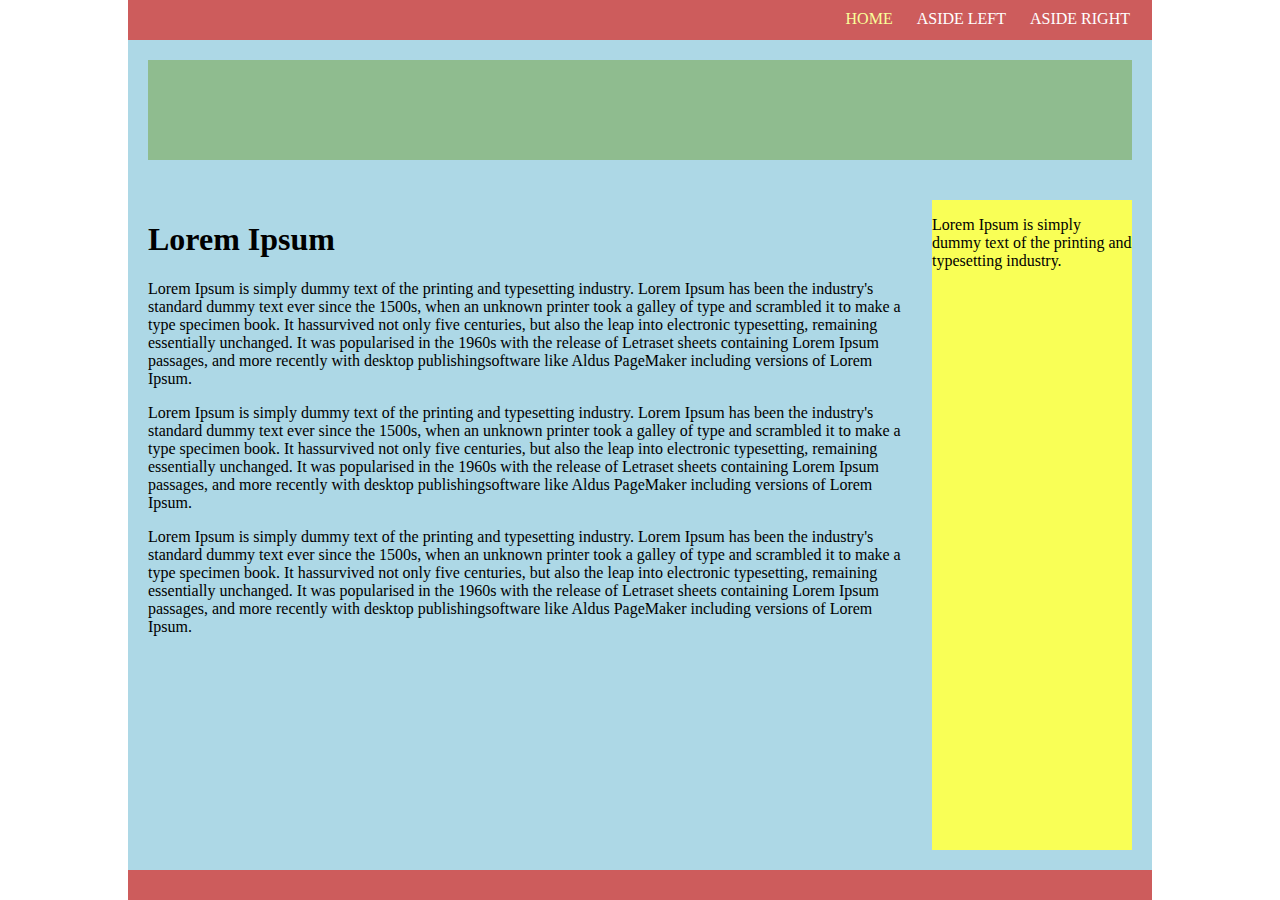
<file: index.html>
<!doctype html>
<html lang="en">
<head>
    <meta charset="UTF-8">
    <meta name="viewport"
          content="width=device-width, user-scalable=no, initial-scale=1.0, maximum-scale=1.0, minimum-scale=1.0">
    <meta http-equiv="X-UA-Compatible" content="ie=edge">
    <title>Test</title>
    <link rel="stylesheet" href="style.css">
</head>
<body>
        <div class="wrapper">
            <header>
                <div id="header">
                    <nav>
                        <ul>
                            <li><a href="index.html">Home</a></li>
                            <li><a href="#"  onclick="myFunctionL()">Aside Left</a></li>
                            <li><a href="#" onclick="myFunctionR()">Aside Right</a></li>
                        </ul>
                    </nav>

                </div>

            </header>

            <main>
                <section class="page">

                </section>
                <section class="flex-wrap">
                    <article>
                        <h1>Lorem Ipsum</h1>
                        <p>Lorem Ipsum is simply dummy text of the printing and typesetting industry. Lorem Ipsum has been
                            the
                            industry's standard dummy text ever since the 1500s, when an unknown printer took a galley of
                            type
                            and
                            scrambled it to make a type specimen book. It
                            hassurvived not only five centuries, but also the leap into electronic typesetting, remaining
                            essentially unchanged. It was popularised in the 1960s with the release of Letraset sheets
                            containing
                            Lorem Ipsum passages, and more recently with desktop
                            publishingsoftware like Aldus PageMaker including versions of Lorem Ipsum.</p>
                        <p>Lorem Ipsum is simply dummy text of the printing and typesetting industry. Lorem Ipsum has been
                            the
                            industry's standard dummy text ever since the 1500s, when an unknown printer took a galley of
                            type
                            and
                            scrambled it to make a type specimen book. It
                            hassurvived not only five centuries, but also the leap into electronic typesetting, remaining
                            essentially unchanged. It was popularised in the 1960s with the release of Letraset sheets
                            containing
                            Lorem Ipsum passages, and more recently with desktop
                            publishingsoftware like Aldus PageMaker including versions of Lorem Ipsum.</p>
                        <p>Lorem Ipsum is simply dummy text of the printing and typesetting industry. Lorem Ipsum has been
                            the
                            industry's standard dummy text ever since the 1500s, when an unknown printer took a galley of
                            type
                            and
                            scrambled it to make a type specimen book. It
                            hassurvived not only five centuries, but also the leap into electronic typesetting, remaining
                            essentially unchanged. It was popularised in the 1960s with the release of Letraset sheets
                            containing
                            Lorem Ipsum passages, and more recently with desktop
                            publishingsoftware like Aldus PageMaker including versions of Lorem Ipsum.</p>
                    

                    </article>

                    <section class="visible-block">
                        <div class="block">
                            <p>Lorem Ipsum is simply dummy text of the printing and typesetting industry.</p>
                        </div>

                    </section>

                </section>
                <aside class="sidebar-left">

                </aside>
                <aside class="sidebar-right">

                </aside>
                <footer>

                </footer>


            </main>

        </div>


    <script>
        function myFunctionL() {
            var elementL = document.querySelector(".sidebar-left");

            elementL.classList.toggle("openL");
        }
        function myFunctionR() {
            var elementR = document.querySelector(".sidebar-right");
            elementR.classList.toggle("openR");
        }
    </script>

</body>
</html>
</file>
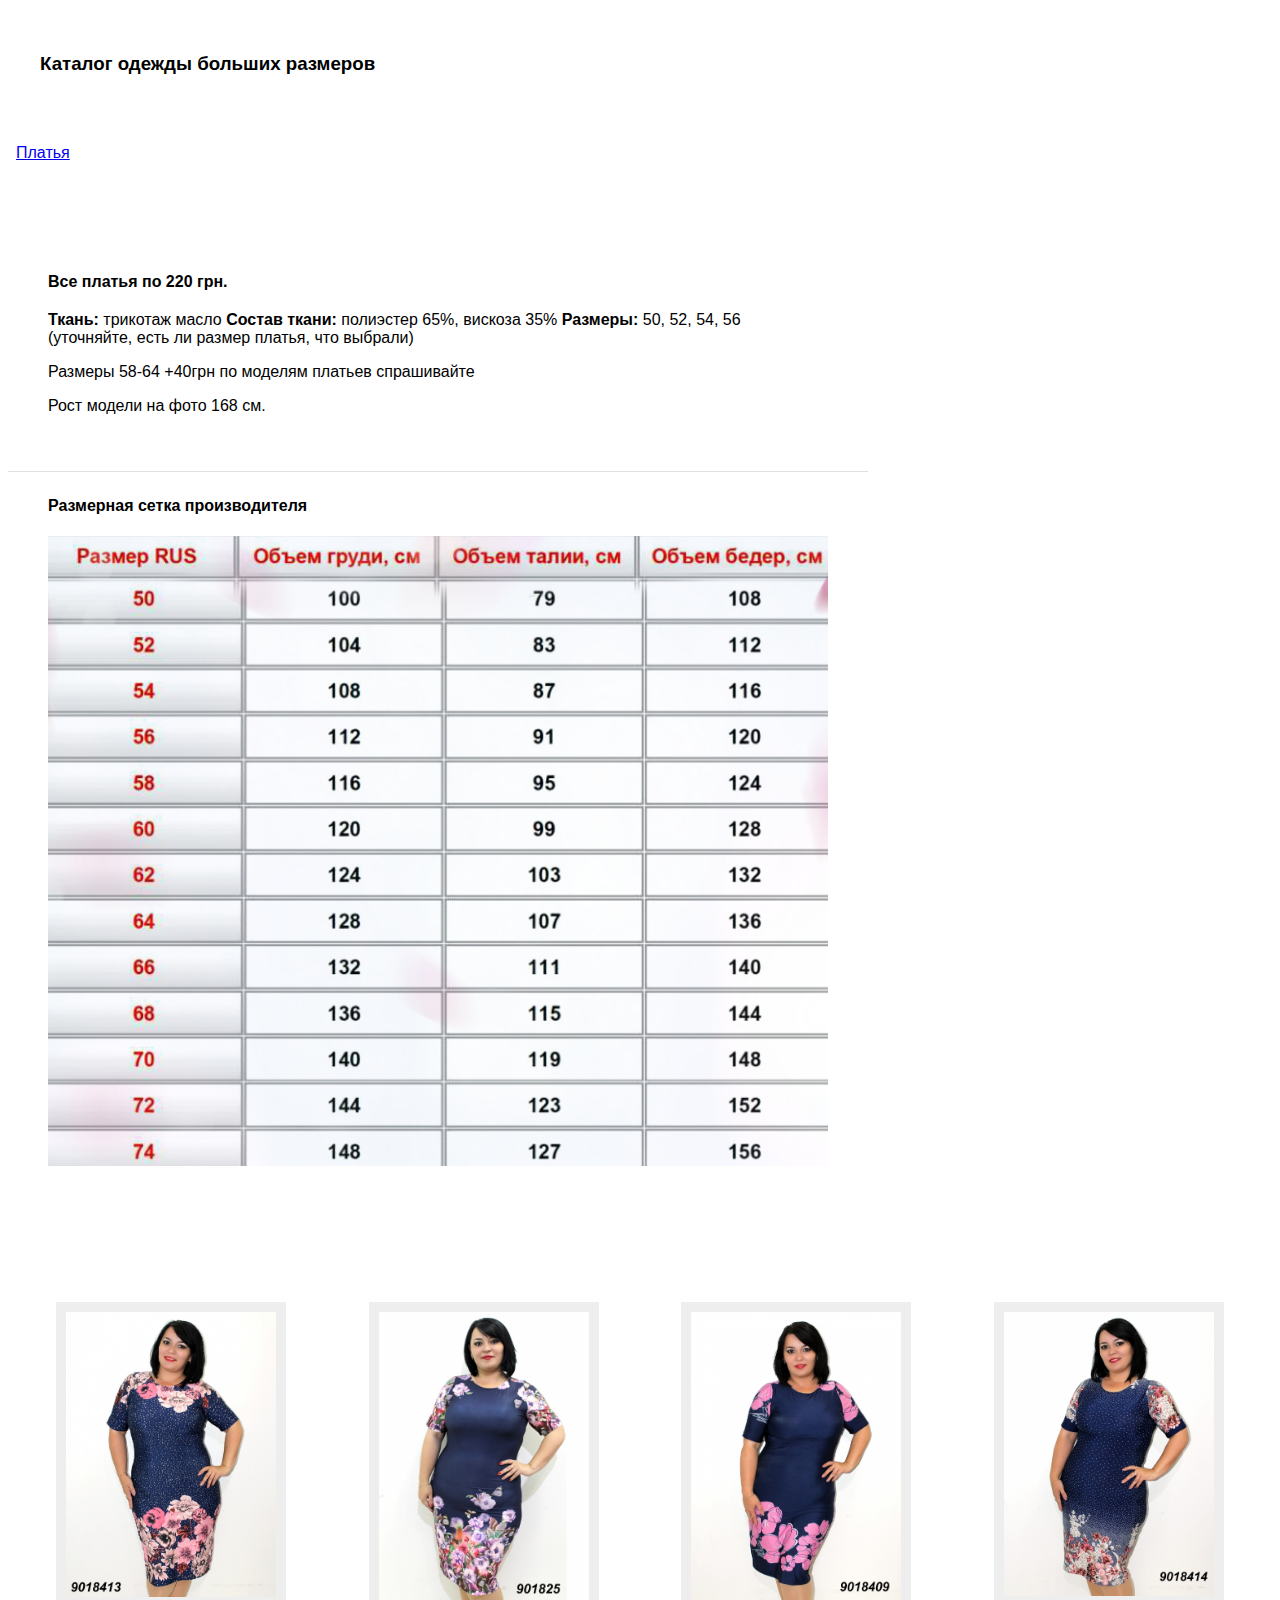
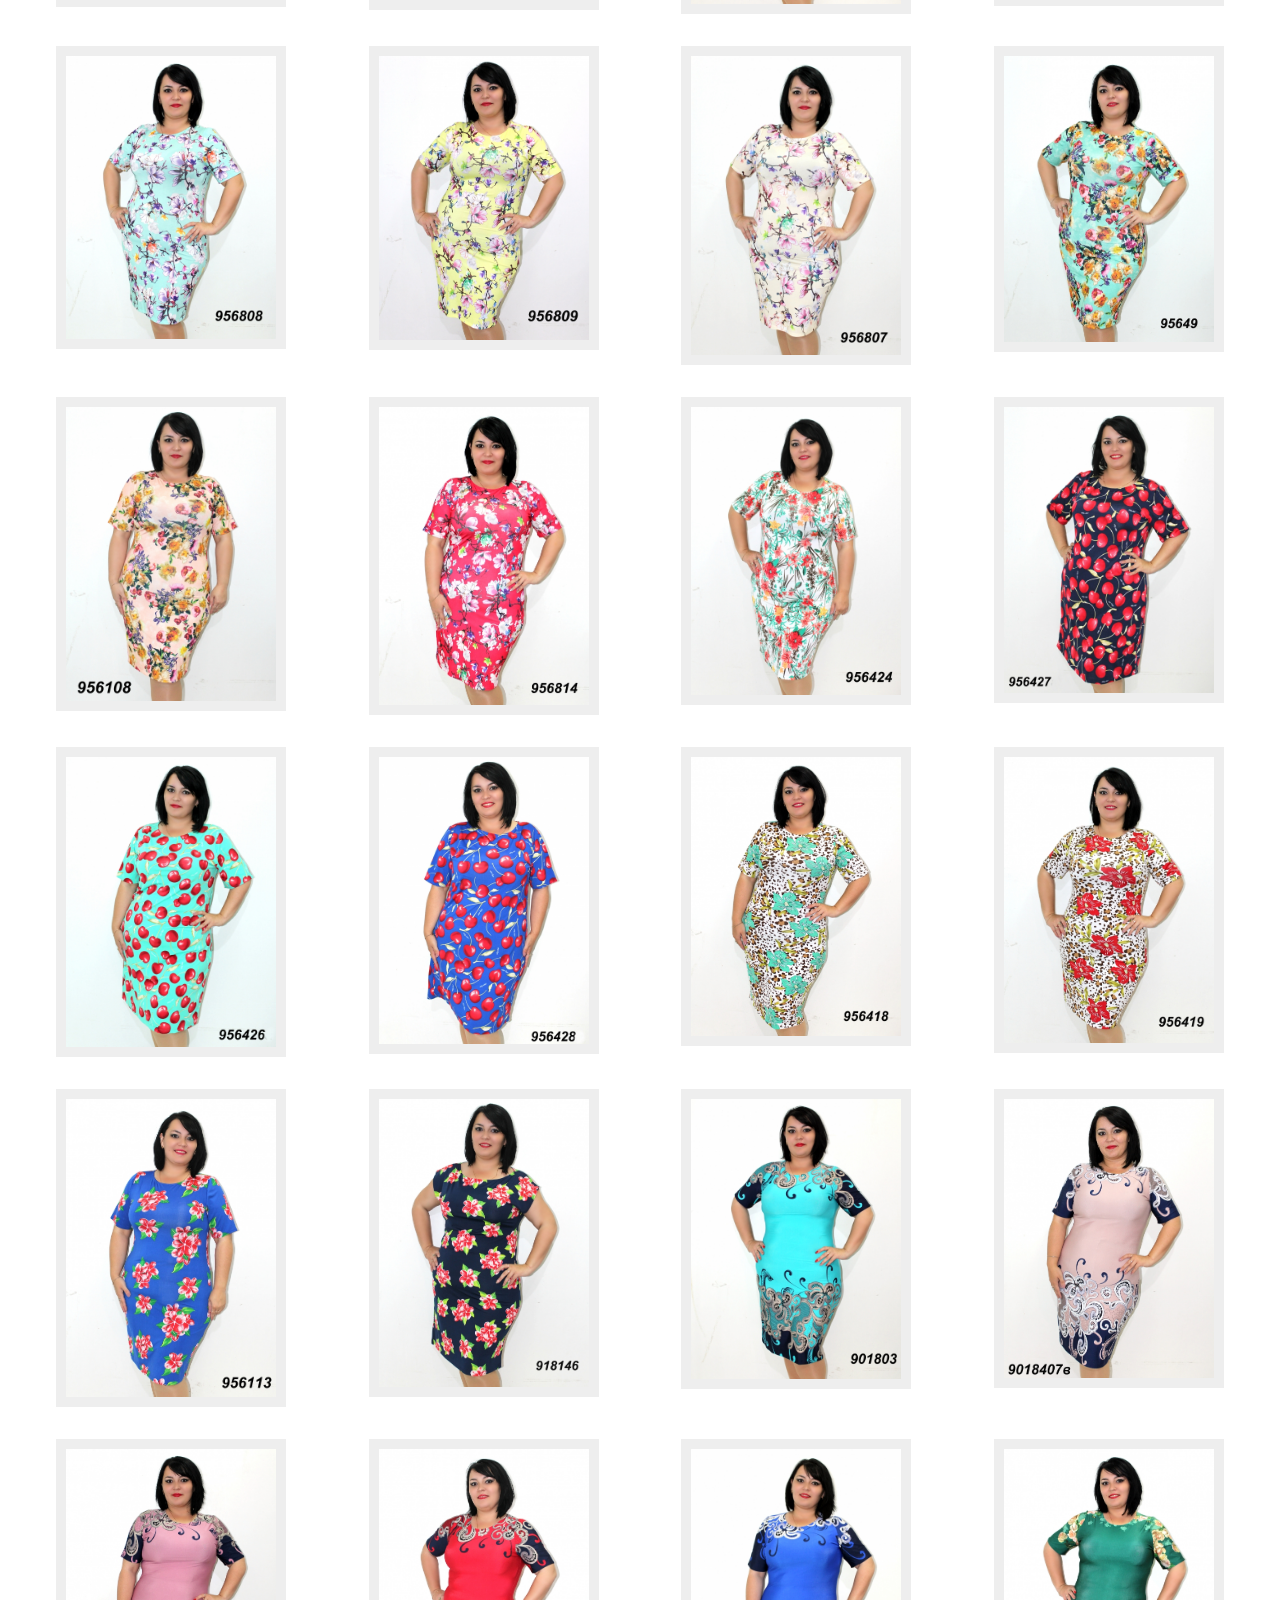
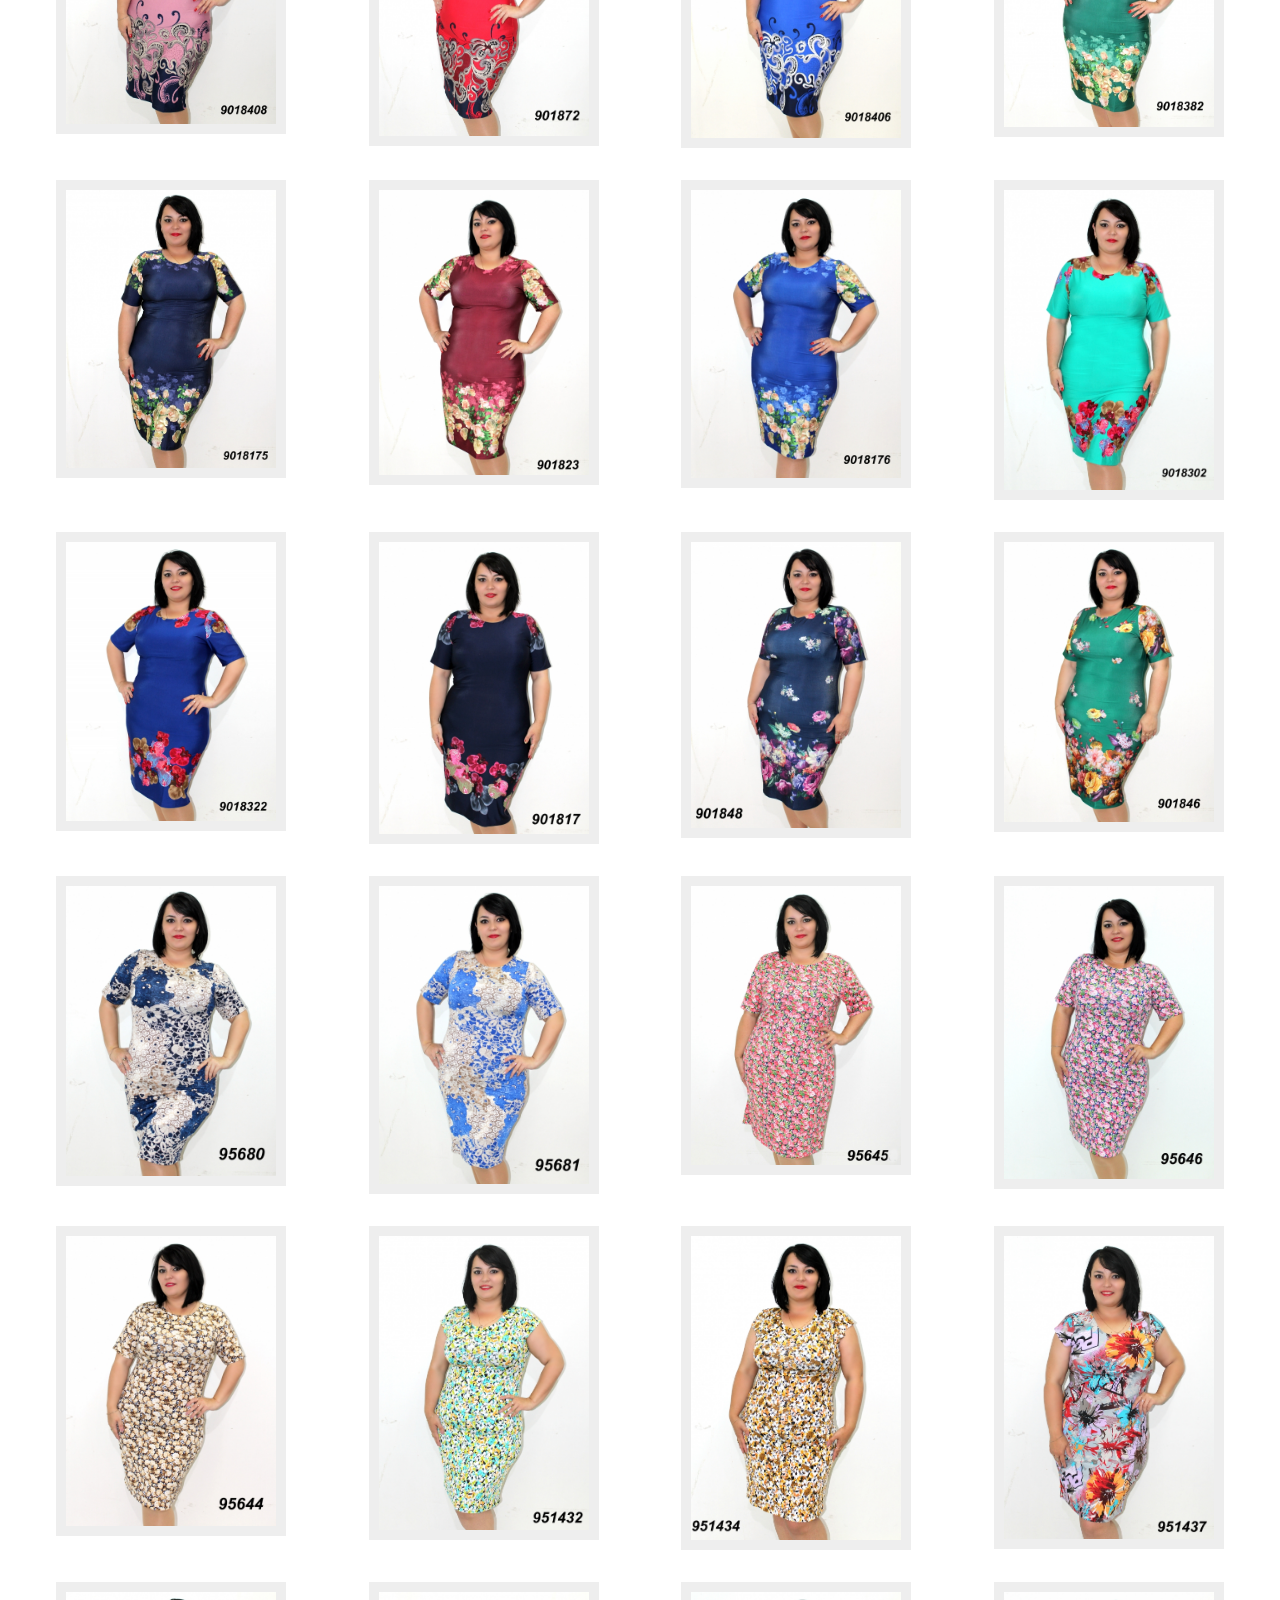
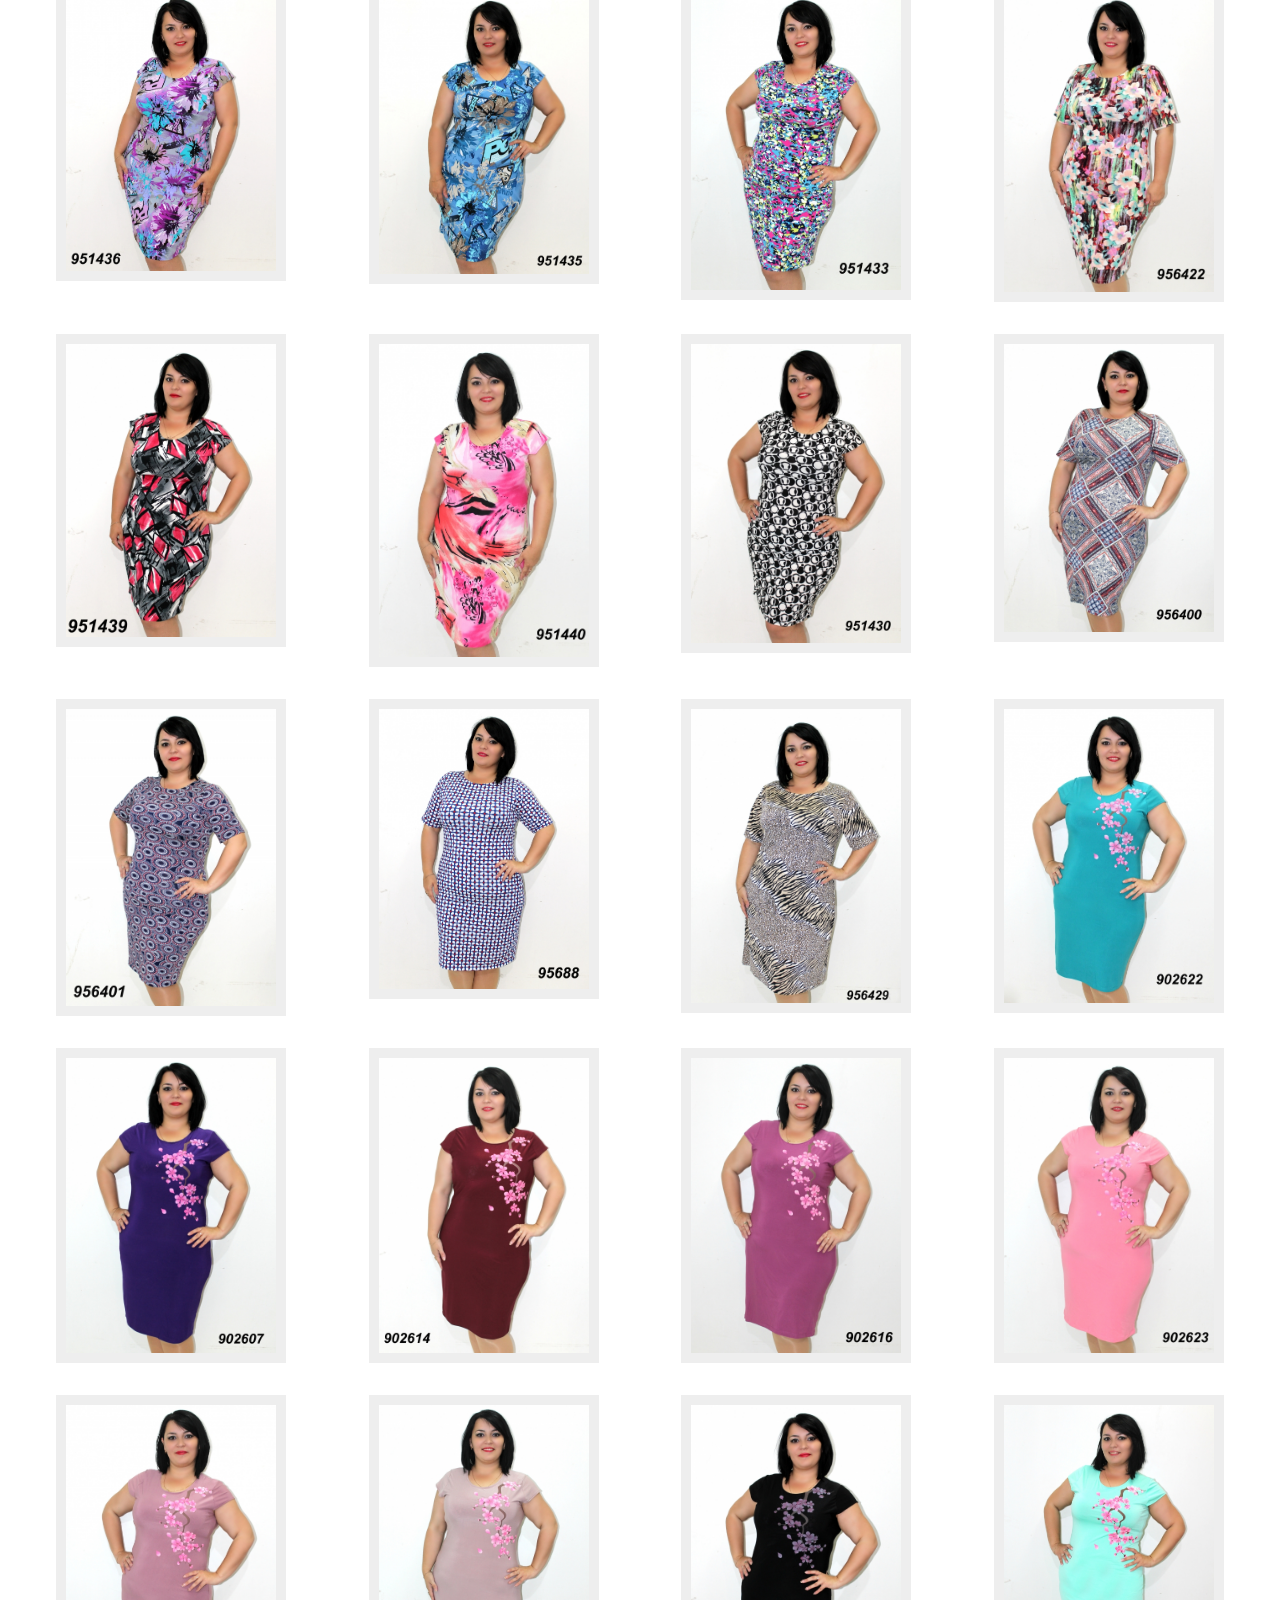
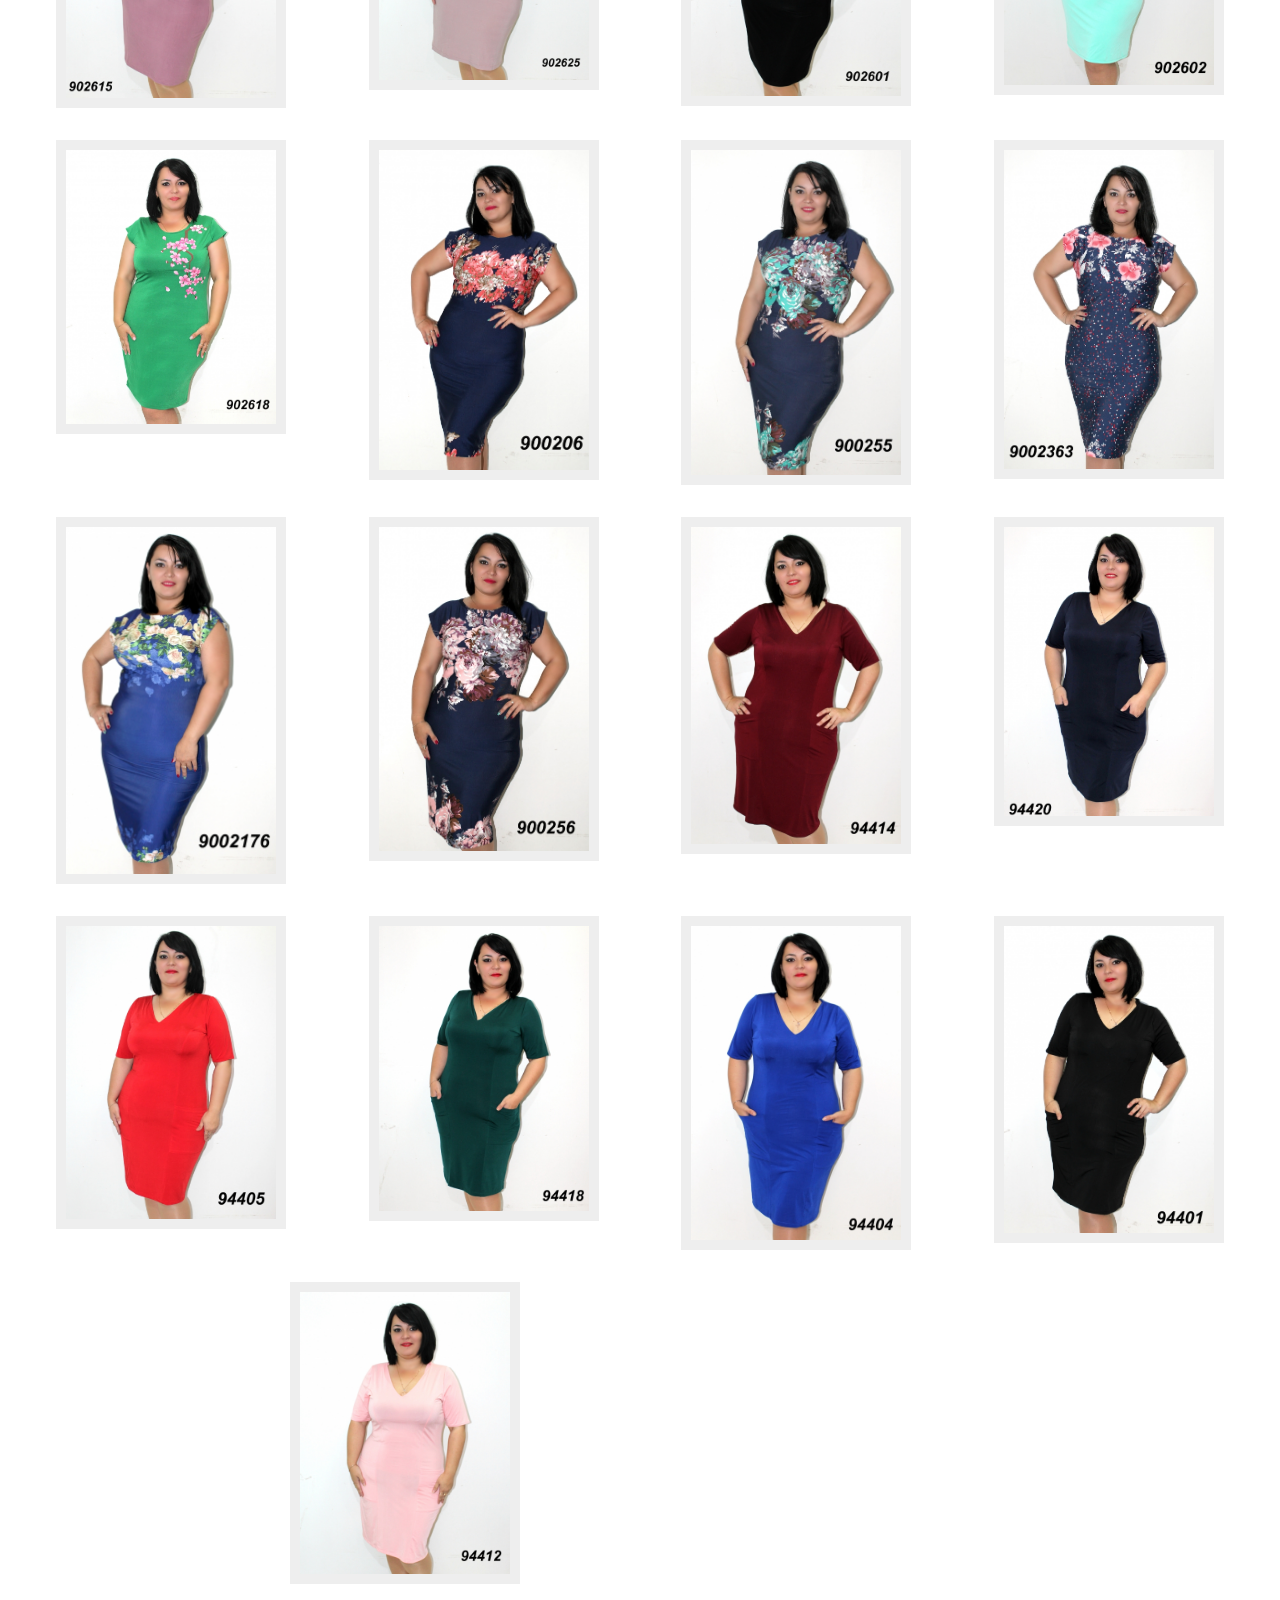
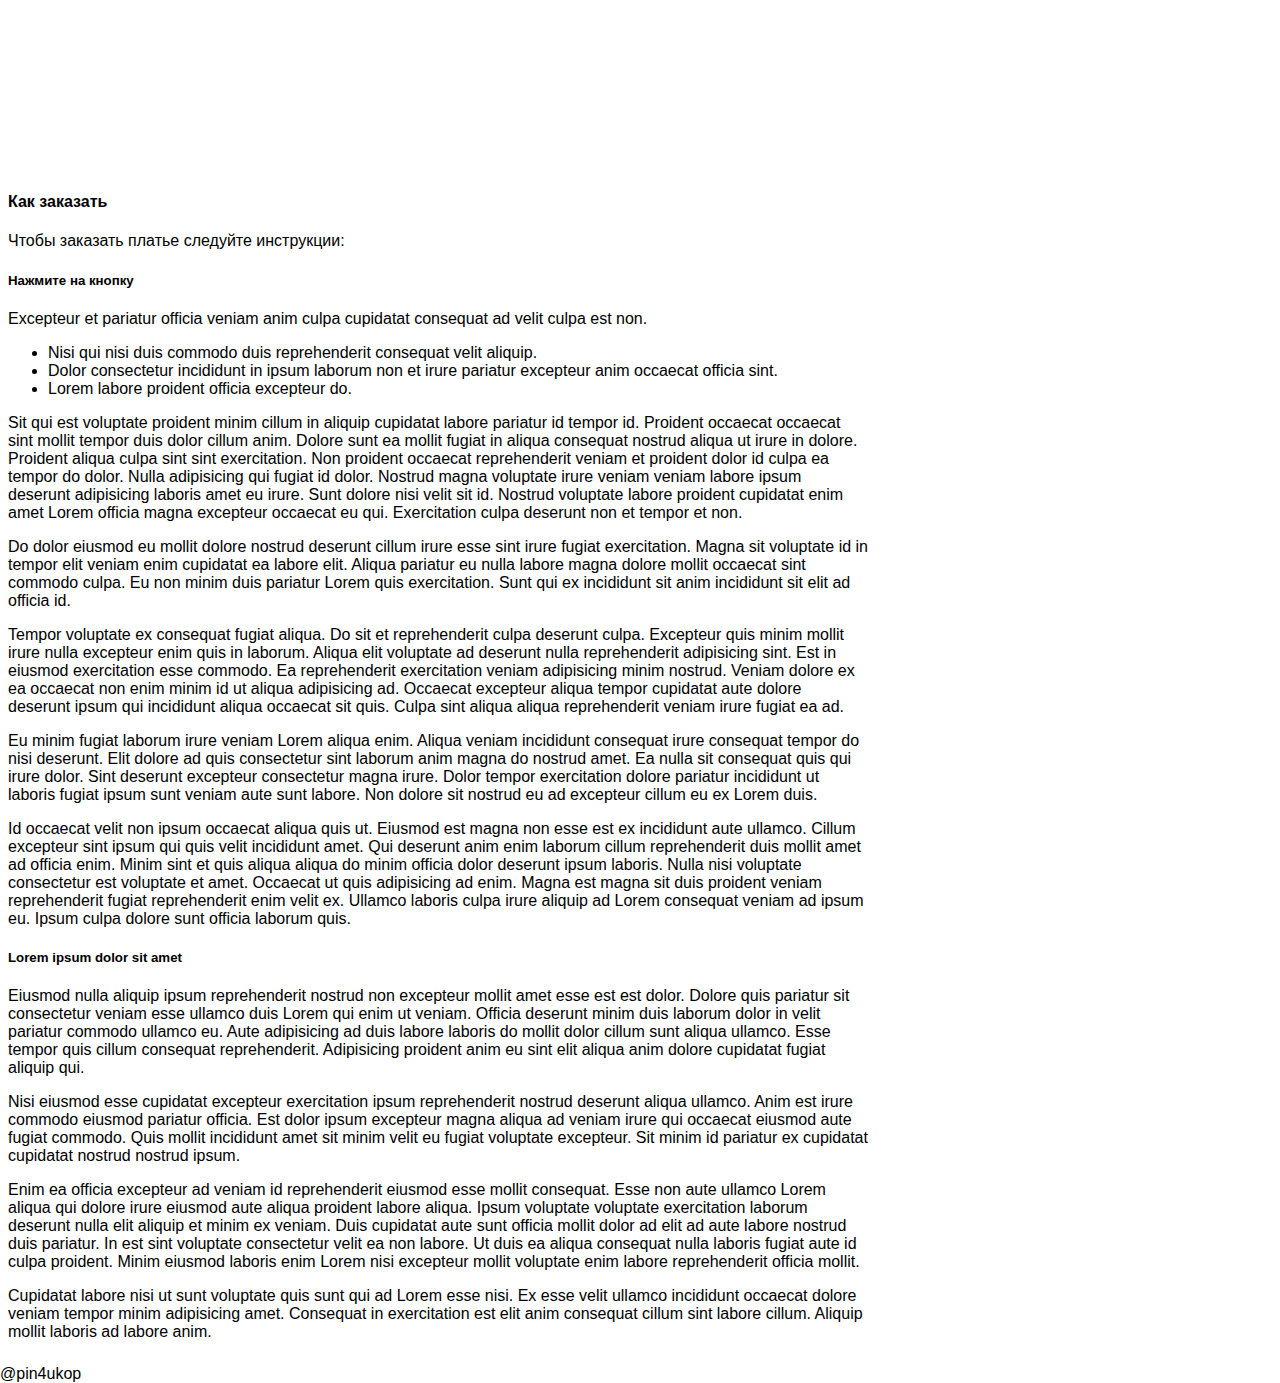
<file: app/index.html>
<!doctype html>
<html lang="">
  <head>
    <meta charset="utf-8">
    <meta http-equiv="X-UA-Compatible" content="IE=edge">
    <meta name="description" content="">
    <meta name="viewport" content="width=device-width, initial-scale=1.0">
    <title>Web Starter Kit</title>

    <!-- Disable tap highlight on IE -->
    <meta name="msapplication-tap-highlight" content="no">

    <!-- Web Application Manifest -->
    <link rel="manifest" href="manifest.json">

    <!-- Add to homescreen for Chrome on Android -->
    <meta name="mobile-web-app-capable" content="yes">
    <meta name="application-name" content="Web Starter Kit">
    <link rel="icon" sizes="192x192" href="images/touch/chrome-touch-icon-192x192.png">

    <!-- Add to homescreen for Safari on iOS -->
    <meta name="apple-mobile-web-app-capable" content="yes">
    <meta name="apple-mobile-web-app-status-bar-style" content="black">
    <meta name="apple-mobile-web-app-title" content="Web Starter Kit">
    <link rel="apple-touch-icon" href="images/touch/apple-touch-icon.png">

    <!-- Tile icon for Win8 (144x144 + tile color) -->
    <meta name="msapplication-TileImage" content="images/touch/ms-touch-icon-144x144-precomposed.png">
    <meta name="msapplication-TileColor" content="#2F3BA2">

    <!-- Color the status bar on mobile devices -->
    <meta name="theme-color" content="#2F3BA2">

    <!-- SEO: If your mobile URL is different from the desktop URL, add a canonical link to the desktop page https://developers.google.com/webmasters/smartphone-sites/feature-phones -->
    <!--
    <link rel="canonical" href="http://www.example.com/">
    -->

    <!-- Material Design icons -->
    <link rel="stylesheet" href="https://fonts.googleapis.com/css?family=Material+Icons">


    <!-- Material Design Lite page styles:
    You can choose other color schemes from the CDN, more info here http://www.getmdl.io/customize/index.html
    Format: material.color1-color2.min.css, some examples:
    material.red-teal.min.css
    material.blue-orange.min.css
    material.purple-indigo.min.css
    -->
    <link rel="stylesheet" href="https://code.getmdl.io/1.2.1/material.indigo-pink.min.css">

    <!-- Your styles -->
    <link rel="stylesheet" href="styles/main.css">
    <link href="lightbox/css/lightbox.min.css" rel="stylesheet">
  </head>
  <body class="mdl-demo mdl-color--grey-100 mdl-color-text--grey-700 mdl-base">
    <div class="mdl-layout mdl-js-layout mdl-layout--fixed-header">
      <header class="mdl-layout__header mdl-layout__header--scroll mdl-color--primary">
        <div class="mdl-layout--large-screen-only mdl-layout__header-row">
        </div>
        <div class="mdl-layout--large-screen-only mdl-layout__header-row">
          <h3>Каталог одежды больших размеров</h3>
        </div>
        <div class="mdl-layout--large-screen-only mdl-layout__header-row">
        </div>
        <div class="mdl-layout__tab-bar mdl-js-ripple-effect mdl-color--primary-dark">
          <a href="#overview" class="mdl-layout__tab is-active">Платья</a>
          <!--<a href="#features" class="mdl-layout__tab">Кофты</a>-->
          <!--<a href="#faq" class="mdl-layout__tab">Заказать</a>-->
          <!--<button>-->

          <!--</button>-->
          <!--<button class="mdl-button mdl-js-button mdl-button&#45;&#45;fab mdl-js-ripple-effect mdl-button&#45;&#45;colored mdl-shadow&#45;&#45;4dp mdl-color&#45;&#45;accent" id="add">-->
            <!--<i class="material-icons" role="presentation">add</i>-->
            <!--<span class="visuallyhidden">Add</span>-->
          <!--</button>-->
        </div>
      </header>
      <main class="mdl-layout__content">
        <div class="mdl-layout__tab-panel is-active" id="overview">

          <section class="section--center mdl-grid mdl-grid--no-spacing mdl-shadow--2dp">
            <div class="mdl-card mdl-cell mdl-cell--12-col">
              <div class="mdl-card__supporting-text">
                <h4>Все платья по 220 грн.</h4>
                <p><b>Ткань:</b>
                трикотаж масло
                <b>Состав ткани:</b>
                полиэстер 65%, вискоза 35%
                <b>Размеры:</b>
                    50, 52, 54, 56 (уточняйте, есть ли размер платья, что выбрали)</p>
                  <p>Размеры 58-64 +40грн по моделям платьев спрашивайте</p>
                <p>Рост модели на фото 168 см.</p>
              </div>
              <div class="mdl-card__actions">
                <h4>Размерная сетка производителя</h4>
                <img class="rs-img" src="images/rs.jpg" alt="">
              </div>
            </div>

          </section>

          <section class="section--footer mdl-color--white mdl-grid">
            <div class="container">

              <div id="gallery">
                  <figure class="photo">
                      <a href="images/01.jpg" data-lightbox="roadtrip" data-title="Eagle"><img src="images/01.jpg" alt="Eagle"></a>
                  </figure>

                  <figure class="photo">
                      <a href="images/001.jpg" data-lightbox="roadtrip" data-title="Pasta"><img src="images/001.jpg" alt="Pasta"></a>
                  </figure>

                  <figure class="photo">
                      <a href="images/0001.jpg" data-lightbox="roadtrip" data-title="Squash"><img src="images/0001.jpg" alt="Squash"></a>
                  </figure>

                  <figure class="photo">
                      <a href="images/00001.jpg" data-lightbox="roadtrip" data-title="Hills"><img src="images/00001.jpg" alt="Hills"></a>
                  </figure>
                <figure class="photo">
                  <a href="images/1.jpg" data-lightbox="roadtrip" data-title="Eagle"><img src="images/1.jpg" alt="Eagle"></a>
                </figure>

                <figure class="photo">
                  <a href="images/2.jpg" data-lightbox="roadtrip" data-title="Pasta"><img src="images/2.jpg" alt="Pasta"></a>
                </figure>

                <figure class="photo">
                  <a href="images/3.jpg" data-lightbox="roadtrip" data-title="Squash"><img src="images/3.jpg" alt="Squash"></a>
                </figure>

                <figure class="photo">
                  <a href="images/4.jpg" data-lightbox="roadtrip" data-title="Hills"><img src="images/4.jpg" alt="Hills"></a>
                </figure>

                <figure class="photo">
                  <a href="images/5.jpg" data-lightbox="roadtrip" data-title="Sandwiches"><img src="images/5.jpg" alt="Sandwiches"></a>
                </figure>

                <figure class="photo">
                  <a href="images/6.jpg" data-lightbox="roadtrip" data-title="Plums"><img src="images/6.jpg" alt="Plums"></a>
                </figure>

                <figure class="photo">
                  <a href="images/7.jpg" data-lightbox="roadtrip" data-title="Grape"><img src="images/7.jpg" alt="Grape"></a>
               </figure>

                <figure class="photo">
                  <a href="images/8.jpg" data-lightbox="roadtrip" data-title="Silhouette"><img src="images/8.jpg" alt="Silhouette"></a>
                </figure>

                <figure class="photo">
                  <a href="images/9.jpg" data-lightbox="roadtrip" data-title="Night"><img src="images/9.jpg" alt="Night"></a>
                </figure>

                <figure class="photo">
                  <a href="images/10.jpg" data-lightbox="roadtrip" data-title="Night"><img src="images/10.jpg" alt="Night"></a>
                </figure>

                <figure class="photo">
                  <a href="images/11.jpg" data-lightbox="roadtrip" data-title="Night"><img src="images/11.jpg" alt="Night"></a>
                </figure>

                <figure class="photo">
                  <a href="images/12.jpg" data-lightbox="roadtrip" data-title="Night"><img src="images/12.jpg" alt="Night"></a>
                </figure>

                <figure class="photo">
                  <a href="images/13.jpg" data-lightbox="roadtrip" data-title="Night"><img src="images/13.jpg" alt="Night"></a>
                </figure>

                <figure class="photo">
                  <a href="images/14.jpg" data-lightbox="roadtrip" data-title="Night"><img src="images/14.jpg" alt="Night"></a>
                </figure>

                <figure class="photo">
                  <a href="images/15.jpg" data-lightbox="roadtrip" data-title="Night"><img src="images/15.jpg" alt="Night"></a>
                </figure>

                <figure class="photo">
                  <a href="images/16.jpg" data-lightbox="roadtrip" data-title="Night"><img src="images/16.jpg" alt="Night"></a>
                </figure>

                <figure class="photo">
                  <a href="images/17.jpg" data-lightbox="roadtrip" data-title="Night"><img src="images/17.jpg" alt="Night"></a>
                </figure>

                <figure class="photo">
                  <a href="images/18.jpg" data-lightbox="roadtrip" data-title="Night"><img src="images/18.jpg" alt="Night"></a>
                </figure>

                <figure class="photo">
                  <a href="images/19.jpg" data-lightbox="roadtrip" data-title="Night"><img src="images/19.jpg" alt="Night"></a>
                </figure>

                <figure class="photo">
                  <a href="images/20.jpg" data-lightbox="roadtrip" data-title="Night"><img src="images/20.jpg" alt="Night"></a>
                </figure>

                <figure class="photo">
                  <a href="images/21.jpg" data-lightbox="roadtrip" data-title="Night"><img src="images/21.jpg" alt="Night"></a>
                </figure>

                <figure class="photo">
                  <a href="images/22.jpg" data-lightbox="roadtrip" data-title="Night"><img src="images/22.jpg" alt="Night"></a>
                </figure>

                <figure class="photo">
                  <a href="images/23.jpg" data-lightbox="roadtrip" data-title="Squash"><img src="images/23.jpg" alt="Squash"></a>
                </figure>

                <figure class="photo">
                  <a href="images/24.jpg" data-lightbox="roadtrip" data-title="Hills"><img src="images/24.jpg" alt="Hills"></a>
                </figure>

                <figure class="photo">
                  <a href="images/25.jpg" data-lightbox="roadtrip" data-title="Sandwiches"><img src="images/25.jpg" alt="Sandwiches"></a>
                </figure>

                <figure class="photo">
                  <a href="images/26.jpg" data-lightbox="roadtrip" data-title="Plums"><img src="images/26.jpg" alt="Plums"></a>
                </figure>

                <figure class="photo">
                  <a href="images/27.jpg" data-lightbox="roadtrip" data-title="Grape"><img src="images/27.jpg" alt="Grape"></a>
                </figure>

                <figure class="photo">
                  <a href="images/28.jpg" data-lightbox="roadtrip" data-title="Silhouette"><img src="images/28.jpg" alt="Silhouette"></a>
                </figure>

                <figure class="photo">
                  <a href="images/29.jpg" data-lightbox="roadtrip" data-title="Night"><img src="images/29.jpg" alt="Night"></a>
                </figure>

                <figure class="photo">
                  <a href="images/30.jpg" data-lightbox="roadtrip" data-title="Night"><img src="images/30.jpg" alt="Night"></a>
                </figure>

                <figure class="photo">
                  <a href="images/31.jpg" data-lightbox="roadtrip" data-title="Night"><img src="images/31.jpg" alt="Night"></a>
                </figure>

                <figure class="photo">
                  <a href="images/32.jpg" data-lightbox="roadtrip" data-title="Night"><img src="images/32.jpg" alt="Night"></a>
                </figure>

                <figure class="photo">
                  <a href="images/33.jpg" data-lightbox="roadtrip" data-title="Night"><img src="images/33.jpg" alt="Night"></a>
                </figure>

                <figure class="photo">
                  <a href="images/34.jpg" data-lightbox="roadtrip" data-title="Night"><img src="images/34.jpg" alt="Night"></a>
                </figure>

                <figure class="photo">
                  <a href="images/35.jpg" data-lightbox="roadtrip" data-title="Night"><img src="images/35.jpg" alt="Night"></a>
                </figure>

                <figure class="photo">
                  <a href="images/36.jpg" data-lightbox="roadtrip" data-title="Night"><img src="images/36.jpg" alt="Night"></a>
                </figure>

                <figure class="photo">
                  <a href="images/37.jpg" data-lightbox="roadtrip" data-title="Night"><img src="images/37.jpg" alt="Night"></a>
                </figure>

                <figure class="photo">
                  <a href="images/38.jpg" data-lightbox="roadtrip" data-title="Night"><img src="images/38.jpg" alt="Night"></a>
                </figure>

                <figure class="photo">
                  <a href="images/39.jpg" data-lightbox="roadtrip" data-title="Night"><img src="images/39.jpg" alt="Night"></a>
                </figure>

                <figure class="photo">
                  <a href="images/40.jpg" data-lightbox="roadtrip" data-title="Night"><img src="images/40.jpg" alt="Night"></a>
                </figure>

                <figure class="photo">
                  <a href="images/41.jpg" data-lightbox="roadtrip" data-title="Night"><img src="images/41.jpg" alt="Night"></a>
                </figure>

                <figure class="photo">
                  <a href="images/42.jpg" data-lightbox="roadtrip" data-title="Night"><img src="images/42.jpg" alt="Night"></a>
                </figure>

                  <figure class="photo">
                    <a href="images/43.jpg" data-lightbox="roadtrip" data-title="Squash"><img src="images/43.jpg" alt="Squash"></a>

                  </figure>

                  <figure class="photo">
                    <a href="images/44.jpg" data-lightbox="roadtrip" data-title="Hills"><img src="images/44.jpg" alt="Hills"></a>
                  </figure>

                  <figure class="photo">
                    <a href="images/45.jpg" data-lightbox="roadtrip" data-title="Sandwiches"><img src="images/45.jpg" alt="Sandwiches"></a>
                  </figure>

                  <figure class="photo">
                    <a href="images/46.jpg" data-lightbox="roadtrip" data-title="Plums"><img src="images/46.jpg" alt="Plums"></a>
                  </figure>

                  <figure class="photo">
                    <a href="images/47.jpg" data-lightbox="roadtrip" data-title="Grape"><img src="images/47.jpg" alt="Grape"></a>
                  </figure>
                  <figure class="photo">
                      <a href="images/48.jpg" data-lightbox="roadtrip" data-title="Night"><img src="images/48.jpg" alt="Night"></a>
                  </figure>

                  <figure class="photo">
                      <a href="images/49.jpg" data-lightbox="roadtrip" data-title="Night"><img src="images/49.jpg" alt="Night"></a>
                  </figure>

                  <figure class="photo">
                      <a href="images/50.jpg" data-lightbox="roadtrip" data-title="Night"><img src="images/50.jpg" alt="Night"></a>
                  </figure>

                  <figure class="photo">
                      <a href="images/51.jpg" data-lightbox="roadtrip" data-title="Night"><img src="images/51.jpg" alt="Night"></a>
                  </figure>

                  <figure class="photo">
                      <a href="images/52.jpg" data-lightbox="roadtrip" data-title="Night"><img src="images/52.jpg" alt="Night"></a>
                  </figure>

                  <figure class="photo">
                      <a href="images/53.jpg" data-lightbox="roadtrip" data-title="Squash"><img src="images/53.jpg" alt="Squash"></a>

                  </figure>

                  <figure class="photo">
                      <a href="images/54.jpg" data-lightbox="roadtrip" data-title="Hills"><img src="images/54.jpg" alt="Hills"></a>
                  </figure>

                  <figure class="photo">
                      <a href="images/55.jpg" data-lightbox="roadtrip" data-title="Sandwiches"><img src="images/55.jpg" alt="Sandwiches"></a>
                  </figure>

                  <figure class="photo">
                      <a href="images/56.jpg" data-lightbox="roadtrip" data-title="Plums"><img src="images/56.jpg" alt="Plums"></a>
                  </figure>

                  <figure class="photo">
                      <a href="images/57.jpg" data-lightbox="roadtrip" data-title="Grape"><img src="images/57.jpg" alt="Grape"></a>
                  </figure>
                  <figure class="photo">
                      <a href="images/58.jpg" data-lightbox="roadtrip" data-title="Night"><img src="images/58.jpg" alt="Night"></a>
                  </figure>

                  <figure class="photo">
                      <a href="images/59.jpg" data-lightbox="roadtrip" data-title="Night"><img src="images/59.jpg" alt="Night"></a>
                  </figure>

                  <figure class="photo">
                      <a href="images/60.jpg" data-lightbox="roadtrip" data-title="Night"><img src="images/60.jpg" alt="Night"></a>
                  </figure>

                  <figure class="photo">
                      <a href="images/61.jpg" data-lightbox="roadtrip" data-title="Night"><img src="images/61.jpg" alt="Night"></a>
                  </figure>

                  <figure class="photo">
                      <a href="images/62.jpg" data-lightbox="roadtrip" data-title="Night"><img src="images/62.jpg" alt="Night"></a>
                  </figure>

                  <figure class="photo">
                      <a href="images/63.jpg" data-lightbox="roadtrip" data-title="Squash"><img src="images/63.jpg" alt="Squash"></a>

                  </figure>

                  <figure class="photo">
                      <a href="images/64.jpg" data-lightbox="roadtrip" data-title="Hills"><img src="images/64.jpg" alt="Hills"></a>
                  </figure>

                  <figure class="photo">
                      <a href="images/65.jpg" data-lightbox="roadtrip" data-title="Sandwiches"><img src="images/65.jpg" alt="Sandwiches"></a>
                  </figure>

                  <figure class="photo">
                      <a href="images/66.jpg" data-lightbox="roadtrip" data-title="Plums"><img src="images/66.jpg" alt="Plums"></a>
                  </figure>

                  <figure class="photo">
                      <a href="images/67.jpg" data-lightbox="roadtrip" data-title="Grape"><img src="images/67.jpg" alt="Grape"></a>
                  </figure>
                  <figure class="photo">
                      <a href="images/68.jpg" data-lightbox="roadtrip" data-title="Plums"><img src="images/68.jpg" alt="Plums"></a>
                  </figure>

                  <figure class="photo">
                      <a href="images/69.jpg" data-lightbox="roadtrip" data-title="Grape"><img src="images/69.jpg" alt="Grape"></a>
                  </figure>

              </div>
            </div>
          </section>
        </div>


        <!--<div class="mdl-layout__tab-panel" id="features">-->
          <!--<section class="section&#45;&#45;center mdl-grid mdl-grid&#45;&#45;no-spacing">-->
            <!--<div class="mdl-cell mdl-cell&#45;&#45;12-col">-->
              <!--<h4>Features</h4>-->
              <!--Minim duis incididunt est cillum est ex occaecat consectetur. Qui sint ut et qui nisi cupidatat. Reprehenderit nostrud proident officia exercitation anim et pariatur ex.-->
              <!--<ul class="toc">-->
                <!--<h4>Contents</h4>-->
                <!--<a href="#lorem1">Lorem ipsum</a>-->
                <!--<a href="#lorem2">Lorem ipsum</a>-->
                <!--<a href="#lorem3">Lorem ipsum</a>-->
                <!--<a href="#lorem4">Lorem ipsum</a>-->
                <!--<a href="#lorem5">Lorem ipsum</a>-->
              <!--</ul>-->

              <!--<h5 id="lorem1">Lorem ipsum dolor sit amet</h5>-->
              <!--Excepteur et pariatur officia veniam anim culpa cupidatat consequat ad velit culpa est non.-->
              <!--<ul>-->
                <!--<li>Nisi qui nisi duis commodo duis reprehenderit consequat velit aliquip.</li>-->
                <!--<li>Dolor consectetur incididunt in ipsum laborum non et irure pariatur excepteur anim occaecat officia sint.</li>-->
                <!--<li>Lorem labore proident officia excepteur do.</li>-->
              <!--</ul>-->

              <!--<p>-->
                <!--Sit qui est voluptate proident minim cillum in aliquip cupidatat labore pariatur id tempor id. Proident occaecat occaecat sint mollit tempor duis dolor cillum anim. Dolore sunt ea mollit fugiat in aliqua consequat nostrud aliqua ut irure in dolore. Proident aliqua culpa sint sint exercitation. Non proident occaecat reprehenderit veniam et proident dolor id culpa ea tempor do dolor. Nulla adipisicing qui fugiat id dolor. Nostrud magna voluptate irure veniam veniam labore ipsum deserunt adipisicing laboris amet eu irure. Sunt dolore nisi velit sit id. Nostrud voluptate labore proident cupidatat enim amet Lorem officia magna excepteur occaecat eu qui. Exercitation culpa deserunt non et tempor et non.-->
              <!--</p>-->
              <!--<p>-->
                <!--Do dolor eiusmod eu mollit dolore nostrud deserunt cillum irure esse sint irure fugiat exercitation. Magna sit voluptate id in tempor elit veniam enim cupidatat ea labore elit. Aliqua pariatur eu nulla labore magna dolore mollit occaecat sint commodo culpa. Eu non minim duis pariatur Lorem quis exercitation. Sunt qui ex incididunt sit anim incididunt sit elit ad officia id.-->
              <!--</p>-->
              <!--<p id="lorem2">-->
                <!--Tempor voluptate ex consequat fugiat aliqua. Do sit et reprehenderit culpa deserunt culpa. Excepteur quis minim mollit irure nulla excepteur enim quis in laborum. Aliqua elit voluptate ad deserunt nulla reprehenderit adipisicing sint. Est in eiusmod exercitation esse commodo. Ea reprehenderit exercitation veniam adipisicing minim nostrud. Veniam dolore ex ea occaecat non enim minim id ut aliqua adipisicing ad. Occaecat excepteur aliqua tempor cupidatat aute dolore deserunt ipsum qui incididunt aliqua occaecat sit quis. Culpa sint aliqua aliqua reprehenderit veniam irure fugiat ea ad.-->
              <!--</p>-->
              <!--<p>-->
                <!--Eu minim fugiat laborum irure veniam Lorem aliqua enim. Aliqua veniam incididunt consequat irure consequat tempor do nisi deserunt. Elit dolore ad quis consectetur sint laborum anim magna do nostrud amet. Ea nulla sit consequat quis qui irure dolor. Sint deserunt excepteur consectetur magna irure. Dolor tempor exercitation dolore pariatur incididunt ut laboris fugiat ipsum sunt veniam aute sunt labore. Non dolore sit nostrud eu ad excepteur cillum eu ex Lorem duis.-->
              <!--</p>-->
              <!--<p>-->
                <!--Id occaecat velit non ipsum occaecat aliqua quis ut. Eiusmod est magna non esse est ex incididunt aute ullamco. Cillum excepteur sint ipsum qui quis velit incididunt amet. Qui deserunt anim enim laborum cillum reprehenderit duis mollit amet ad officia enim. Minim sint et quis aliqua aliqua do minim officia dolor deserunt ipsum laboris. Nulla nisi voluptate consectetur est voluptate et amet. Occaecat ut quis adipisicing ad enim. Magna est magna sit duis proident veniam reprehenderit fugiat reprehenderit enim velit ex. Ullamco laboris culpa irure aliquip ad Lorem consequat veniam ad ipsum eu. Ipsum culpa dolore sunt officia laborum quis.-->
              <!--</p>-->

              <!--<h5 id="lorem3">Lorem ipsum dolor sit amet</h5>-->

              <!--<p id="lorem4">-->
                <!--Eiusmod nulla aliquip ipsum reprehenderit nostrud non excepteur mollit amet esse est est dolor. Dolore quis pariatur sit consectetur veniam esse ullamco duis Lorem qui enim ut veniam. Officia deserunt minim duis laborum dolor in velit pariatur commodo ullamco eu. Aute adipisicing ad duis labore laboris do mollit dolor cillum sunt aliqua ullamco. Esse tempor quis cillum consequat reprehenderit. Adipisicing proident anim eu sint elit aliqua anim dolore cupidatat fugiat aliquip qui.-->
              <!--</p>-->
              <!--<p id="lorem5">-->
                <!--Nisi eiusmod esse cupidatat excepteur exercitation ipsum reprehenderit nostrud deserunt aliqua ullamco. Anim est irure commodo eiusmod pariatur officia. Est dolor ipsum excepteur magna aliqua ad veniam irure qui occaecat eiusmod aute fugiat commodo. Quis mollit incididunt amet sit minim velit eu fugiat voluptate excepteur. Sit minim id pariatur ex cupidatat cupidatat nostrud nostrud ipsum.-->
              <!--</p>-->
              <!--<p>-->
                <!--Enim ea officia excepteur ad veniam id reprehenderit eiusmod esse mollit consequat. Esse non aute ullamco Lorem aliqua qui dolore irure eiusmod aute aliqua proident labore aliqua. Ipsum voluptate voluptate exercitation laborum deserunt nulla elit aliquip et minim ex veniam. Duis cupidatat aute sunt officia mollit dolor ad elit ad aute labore nostrud duis pariatur. In est sint voluptate consectetur velit ea non labore. Ut duis ea aliqua consequat nulla laboris fugiat aute id culpa proident. Minim eiusmod laboris enim Lorem nisi excepteur mollit voluptate enim labore reprehenderit officia mollit.-->
              <!--</p>-->
              <!--<p>-->
                <!--Cupidatat labore nisi ut sunt voluptate quis sunt qui ad Lorem esse nisi. Ex esse velit ullamco incididunt occaecat dolore veniam tempor minim adipisicing amet. Consequat in exercitation est elit anim consequat cillum sint labore cillum. Aliquip mollit laboris ad labore anim.-->
              <!--</p>-->
            <!--</div>-->
          <!--</section>-->
        <!--</div>-->
        <div class="mdl-layout__tab-panel" id="faq">
          <section class="section--center mdl-grid mdl-grid--no-spacing">
            <div class="mdl-cell mdl-cell--12-col">
              <h4>Как заказать</h4>
              Чтобы заказать платье следуйте инструкции:

                            <h5 id="lorem1">Нажмите на кнопку </h5>
              Excepteur et pariatur officia veniam anim culpa cupidatat consequat ad velit culpa est non.
              <ul>
                <li>Nisi qui nisi duis commodo duis reprehenderit consequat velit aliquip.</li>
                <li>Dolor consectetur incididunt in ipsum laborum non et irure pariatur excepteur anim occaecat officia sint.</li>
                <li>Lorem labore proident officia excepteur do.</li>
              </ul>

              <p>
                Sit qui est voluptate proident minim cillum in aliquip cupidatat labore pariatur id tempor id. Proident occaecat occaecat sint mollit tempor duis dolor cillum anim. Dolore sunt ea mollit fugiat in aliqua consequat nostrud aliqua ut irure in dolore. Proident aliqua culpa sint sint exercitation. Non proident occaecat reprehenderit veniam et proident dolor id culpa ea tempor do dolor. Nulla adipisicing qui fugiat id dolor. Nostrud magna voluptate irure veniam veniam labore ipsum deserunt adipisicing laboris amet eu irure. Sunt dolore nisi velit sit id. Nostrud voluptate labore proident cupidatat enim amet Lorem officia magna excepteur occaecat eu qui. Exercitation culpa deserunt non et tempor et non.
              </p>
              <p>
                Do dolor eiusmod eu mollit dolore nostrud deserunt cillum irure esse sint irure fugiat exercitation. Magna sit voluptate id in tempor elit veniam enim cupidatat ea labore elit. Aliqua pariatur eu nulla labore magna dolore mollit occaecat sint commodo culpa. Eu non minim duis pariatur Lorem quis exercitation. Sunt qui ex incididunt sit anim incididunt sit elit ad officia id.
              </p>
              <p id="lorem2">
                Tempor voluptate ex consequat fugiat aliqua. Do sit et reprehenderit culpa deserunt culpa. Excepteur quis minim mollit irure nulla excepteur enim quis in laborum. Aliqua elit voluptate ad deserunt nulla reprehenderit adipisicing sint. Est in eiusmod exercitation esse commodo. Ea reprehenderit exercitation veniam adipisicing minim nostrud. Veniam dolore ex ea occaecat non enim minim id ut aliqua adipisicing ad. Occaecat excepteur aliqua tempor cupidatat aute dolore deserunt ipsum qui incididunt aliqua occaecat sit quis. Culpa sint aliqua aliqua reprehenderit veniam irure fugiat ea ad.
              </p>
              <p>
                Eu minim fugiat laborum irure veniam Lorem aliqua enim. Aliqua veniam incididunt consequat irure consequat tempor do nisi deserunt. Elit dolore ad quis consectetur sint laborum anim magna do nostrud amet. Ea nulla sit consequat quis qui irure dolor. Sint deserunt excepteur consectetur magna irure. Dolor tempor exercitation dolore pariatur incididunt ut laboris fugiat ipsum sunt veniam aute sunt labore. Non dolore sit nostrud eu ad excepteur cillum eu ex Lorem duis.
              </p>
              <p>
                Id occaecat velit non ipsum occaecat aliqua quis ut. Eiusmod est magna non esse est ex incididunt aute ullamco. Cillum excepteur sint ipsum qui quis velit incididunt amet. Qui deserunt anim enim laborum cillum reprehenderit duis mollit amet ad officia enim. Minim sint et quis aliqua aliqua do minim officia dolor deserunt ipsum laboris. Nulla nisi voluptate consectetur est voluptate et amet. Occaecat ut quis adipisicing ad enim. Magna est magna sit duis proident veniam reprehenderit fugiat reprehenderit enim velit ex. Ullamco laboris culpa irure aliquip ad Lorem consequat veniam ad ipsum eu. Ipsum culpa dolore sunt officia laborum quis.
              </p>

              <h5 id="lorem3">Lorem ipsum dolor sit amet</h5>

              <p id="lorem4">
                Eiusmod nulla aliquip ipsum reprehenderit nostrud non excepteur mollit amet esse est est dolor. Dolore quis pariatur sit consectetur veniam esse ullamco duis Lorem qui enim ut veniam. Officia deserunt minim duis laborum dolor in velit pariatur commodo ullamco eu. Aute adipisicing ad duis labore laboris do mollit dolor cillum sunt aliqua ullamco. Esse tempor quis cillum consequat reprehenderit. Adipisicing proident anim eu sint elit aliqua anim dolore cupidatat fugiat aliquip qui.
              </p>
              <p id="lorem5">
                Nisi eiusmod esse cupidatat excepteur exercitation ipsum reprehenderit nostrud deserunt aliqua ullamco. Anim est irure commodo eiusmod pariatur officia. Est dolor ipsum excepteur magna aliqua ad veniam irure qui occaecat eiusmod aute fugiat commodo. Quis mollit incididunt amet sit minim velit eu fugiat voluptate excepteur. Sit minim id pariatur ex cupidatat cupidatat nostrud nostrud ipsum.
              </p>
              <p>
                Enim ea officia excepteur ad veniam id reprehenderit eiusmod esse mollit consequat. Esse non aute ullamco Lorem aliqua qui dolore irure eiusmod aute aliqua proident labore aliqua. Ipsum voluptate voluptate exercitation laborum deserunt nulla elit aliquip et minim ex veniam. Duis cupidatat aute sunt officia mollit dolor ad elit ad aute labore nostrud duis pariatur. In est sint voluptate consectetur velit ea non labore. Ut duis ea aliqua consequat nulla laboris fugiat aute id culpa proident. Minim eiusmod laboris enim Lorem nisi excepteur mollit voluptate enim labore reprehenderit officia mollit.
              </p>
              <p>
                Cupidatat labore nisi ut sunt voluptate quis sunt qui ad Lorem esse nisi. Ex esse velit ullamco incididunt occaecat dolore veniam tempor minim adipisicing amet. Consequat in exercitation est elit anim consequat cillum sint labore cillum. Aliquip mollit laboris ad labore anim.
              </p>
            </div>
          </section>
        </div>

        <footer class="mdl-mega-footer">
          <div class="mdl-mega-footer--middle-section">
            <div class="mdl-mega-footer--drop-down-section">
              @pin4ukop
            </div>

          </div>
        </footer>
      </main>
    </div>
    <!-- gallery scripts-->
    <script src="lightbox/js/lightbox-plus-jquery.min.js"></script>
    <!-- end gallery scripts-->
    <script src="https://code.getmdl.io/1.2.1/material.min.js"></script>
    <!-- build:js scripts/main.min.js -->
    <script src="scripts/main.js"></script>
    <!-- endbuild -->

    <!-- Google Analytics: change UA-XXXXX-X to be your site's ID -->
    <script>
      (function(i,s,o,g,r,a,m){i['GoogleAnalyticsObject']=r;i[r]=i[r]||function(){
      (i[r].q=i[r].q||[]).push(arguments)},i[r].l=1*new Date();a=s.createElement(o),
      m=s.getElementsByTagName(o)[0];a.async=1;a.src=g;m.parentNode.insertBefore(a,m)
      })(window,document,'script','//www.google-analytics.com/analytics.js','ga');
      ga('create', 'UA-XXXXX-X', 'auto');
      ga('send', 'pageview');
    </script>
    <!-- Built with love using Web Starter Kit -->
  </body>
</html>
</file>
<file: style.css>
*{
    transition:  all .9s;
    -webkit-transition:  all .3s;
}
html, body {
    padding: 0;
    margin: 0;
    height: 100%;
    width: 100%;
}

.wrapper {
    max-width: 1024px;
    width: 100%;
    min-height: 100%;
    margin: 0 auto;
    display: flex;
    display: -webkit-box;
    display: -moz-box;
    display: -ms-flexbox;
    display: -moz-flex;
    display: -webkit-flex;
    flex-direction: column;
    -webkit-flex-direction: column;
    -ms-flex-direction: column;

}
header {
    width: 100%;
    min-height: 40px;
    z-index: 999;
}
#header {
    max-width: 1024px;
    width: 100%;
    height: 40px;
    position: fixed;
    z-index: 9999;
    background: indianred;
}
ul {
    margin: 10px;
    padding: 0;
    list-style: none;
    display: flex;
    display: -webkit-box;
    display: -moz-box;
    display: -ms-flexbox;
    display: -moz-flex;
    display: -webkit-flex;
    justify-content: flex-end;
    -webkit-justify-content: flex-end;
}
nav ul li a{
    color: #ffffff;
    padding: 12px;
    text-decoration: none;
    text-transform: uppercase;
}
li:first-child a{
    color: #F9FF99;
}
main {
    position: relative;
    background: #ADD8E6;
    flex-grow: 1;
    flex-shrink: 0;
    flex-basis: auto;
    z-index: 99;
    display: flex;
    display: -webkit-box;
    display: -moz-box;
    display: -ms-flexbox;
    display: -moz-flex;
    display: -webkit-flex;
    flex-direction: column;
    -webkit-flex-direction: column;
    -ms-flex-direction: column;
    /*overflow: hidden;*/
}

.page{
    height: 100px;
    background: darkseagreen;
    /*top:40px;*/
    /*position: sticky;*/
    /*position: -webkit-sticky;*/
    margin: 20px;


}
.visible-block{
    max-width: 200px;
    width:25%;
    background: #f9ff56;
    margin: 20px;

}
.block{
    top:40px;
    position: sticky;
    position: -webkit-sticky;
}

.flex-wrap{
    display: flex;
    display: -webkit-box;
    display: -moz-box;
    display: -ms-flexbox;
    display: -moz-flex;
    display: -webkit-flex;
    justify-content: space-between;
    -webkit-justify-content: space-between;
    flex: 1;
    -webkit-flex: 1;
    -ms-flex: 1;

}
article{
    width: 75%;
    margin: 20px 0 20px 20px;
}
footer {
    height: 30px;
    background: indianred;
    flex-grow: 0;
    -webkit-flex-grow: 0;
    flex-shrink: 0;
    -webkit-flex-shrink: 0;
    flex-basis: auto;
}
aside {
    max-width: 300px;
    width: 0;
    height: 100%;
    background: #c0c0c0;
    position: absolute;
    top: 0;
    z-index: 1;
    transition:  width .3s linear;
    -webkit-transition:  width .3s linear;
}
.sidebar-left{
    left: 0;
}
.sidebar-right{
    right: 0;
}
.openL{
    width: 100%;
}
.openR{
    width: 100%;
}
@media only screen and (max-width: 768px) {
    .wrapper{
        width: 100%;
    }
    aside {
        max-width: 768px;
        width: 100%;
        height: 100px;
    }
    .sidebar-left{
        background: #dcdcdc;
        position: relative;

    }
    .sidebar-right{
        background: #dab14a;
        position: initial;
    }
}
@media only screen and (max-width: 480px) {

    .flex-wrap{
        display: flex;
        display: -webkit-box;
        display: -moz-box;
        display: -ms-flexbox;
        display: -moz-flex;
        display: -webkit-flex;
        flex-direction: column;
        -webkit-flex-direction: column;
        -ms-flex-direction: column;
    }
    article{
        width: 93%;
    }
    .visible-block {
        height: 100px;
        max-width: 440px;
        width: 100%;
    }
}
@media only screen and (max-width: 320px) {
    #header {
        height: 60px;
    }
    .page{
        top: 60px;
        margin-top: 35px;
    }
     article{
        width: 90%;
    }
    .visible-block {
        height: 100px;
        max-width: 320px;
        width: 88%;
    }
}
</file>
<file: app/styles/main.css>
/**
 * Copyright 2015 Google Inc. All Rights Reserved.
 *
 * Licensed under the Apache License, Version 2.0 (the "License");
 * you may not use this file except in compliance with the License.
 * You may obtain a copy of the License at
 *
 *      http://www.apache.org/licenses/LICENSE-2.0
 *
 * Unless required by applicable law or agreed to in writing, software
 * distributed under the License is distributed on an "AS IS" BASIS,
 * WITHOUT WARRANTIES OR CONDITIONS OF ANY KIND, either express or implied.
 * See the License for the specific language governing permissions and
 * limitations under the License.
 */

/*
Note: any .css or .scss files included in the 'styles' directory
will be correctly compiled during `gulp serve` and `gulp`
 */

html, body {
  font-family: 'Roboto', 'Helvetica', sans-serif;
  margin: 0;
  padding: 0;
}
.mdl-demo .mdl-layout__header-row {
  padding-left: 40px;
}
.mdl-demo .mdl-layout.is-small-screen .mdl-layout__header-row h3 {
  font-size: inherit;
}
.mdl-demo .mdl-layout__tab-bar-button {
  display: none;
}
.mdl-demo .mdl-layout.is-small-screen .mdl-layout__tab-bar .mdl-button {
  display: none;
}
.mdl-demo .mdl-layout:not(.is-small-screen) .mdl-layout__tab-bar,
.mdl-demo .mdl-layout:not(.is-small-screen) .mdl-layout__tab-bar-container {
  overflow: visible;
}
.mdl-demo .mdl-layout__tab-bar-container {
  height: 64px;
}
.mdl-layout__header-row{
  height: 34px;
}
.mdl-demo .mdl-layout__tab-bar {
  padding: 0;
  padding-left: 16px;
  box-sizing: border-box;
  height: 100%;
  width: 100%;
}
.mdl-demo .mdl-layout__tab-bar .mdl-layout__tab {
  height: 64px;
  line-height: 64px;
}
.mdl-demo .mdl-layout__tab-bar .mdl-layout__tab.is-active::after {
  background-color: white;
  height: 4px;
}
.mdl-demo main > .mdl-layout__tab-panel {
  padding: 8px;
  padding-top: 48px;
}
.mdl-demo .mdl-card {
  height: auto;
  display: flex;
  flex-direction: column;
}
.mdl-demo .mdl-card > * {
  height: auto;
}
.mdl-demo .mdl-card .mdl-card__supporting-text {
  margin: 40px;
  flex-grow: 1;
  padding: 0;
  color: inherit;
  width: calc(100% - 80px);
}
.mdl-demo.mdl-demo .mdl-card__supporting-text h4 {
  margin-top: 0;
  margin-bottom: 20px;
}
.mdl-demo .mdl-card__actions {
  margin: 0;
  padding: 4px 40px;
  color: inherit;
}
.mdl-demo .mdl-card__actions a {
  color: #00BCD4;
  margin: 0;
}
.mdl-demo .mdl-card__actions a:hover,
.mdl-demo .mdl-card__actions a:active {
  color: inherit;
  background-color: transparent;
}
.mdl-demo .mdl-card__supporting-text + .mdl-card__actions {
  border-top: 1px solid rgba(0, 0, 0, 0.12);
}
.mdl-demo #add {
  position: absolute;
  right: 40px;
  top: 36px;
  z-index: 999;
}

.mdl-demo .mdl-layout__content section:not(:last-of-type) {
  position: relative;
  margin-bottom: 48px;
}
.mdl-demo section.section--center {
  max-width: 860px;
}
.mdl-demo #features section.section--center {
  max-width: 620px;
}
.mdl-demo section > header{
  display: flex;
  align-items: center;
  justify-content: center;
}
.mdl-demo section > .section__play-btn {
  min-height: 200px;
}
.mdl-demo section > header > .material-icons {
  font-size: 3rem;
}
.mdl-demo section > button {
  position: absolute;
  z-index: 99;
  top: 8px;
  right: 8px;
}
.mdl-demo section .section__circle {
  display: flex;
  align-items: center;
  justify-content: flex-start;
  flex-grow: 0;
  flex-shrink: 1;
}
.mdl-demo section .section__text {
  flex-grow: 1;
  flex-shrink: 0;
  padding-top: 8px;
}
.mdl-demo section .section__text h5 {
  font-size: inherit;
  margin: 0;
  margin-bottom: 0.5em;
}
.mdl-demo section .section__text a {
  text-decoration: none;
}
.mdl-demo section .section__circle-container > .section__circle-container__circle {
  width: 64px;
  height: 64px;
  border-radius: 32px;
  margin: 8px 0;
}
.mdl-demo section.section--footer .section__circle--big {
  width: 100px;
  height: 100px;
  border-radius: 50px;
  margin: 8px 32px;
}
.mdl-demo .is-small-screen section.section--footer .section__circle--big {
  width: 50px;
  height: 50px;
  border-radius: 25px;
  margin: 8px 16px;
}
.mdl-demo section.section--footer {
  padding: 64px 0;
  margin: 0 -8px -8px -8px;
}
.mdl-demo section.section--center .section__text:not(:last-child) {
  border-bottom: 1px solid rgba(0,0,0,.13);
}
.mdl-demo .mdl-card .mdl-card__supporting-text > h3:first-child {
  margin-bottom: 24px;
}
.mdl-demo .mdl-layout__tab-panel:not(#overview) {
  background-color: white;
}
.mdl-demo #features section {
  margin-bottom: 72px;
}
.mdl-demo #features h4, #features h5 {
  margin-bottom: 16px;
}
.mdl-demo .toc {
  border-left: 4px solid #C1EEF4;
  margin: 24px;
  padding: 0;
  padding-left: 8px;
  display: flex;
  flex-direction: column;
}
.mdl-demo .toc h4 {
  font-size: 0.9rem;
  margin-top: 0;
}
.mdl-demo .toc a {
  color: #4DD0E1;
  text-decoration: none;
  font-size: 16px;
  line-height: 28px;
  display: block;
}
.mdl-demo .mdl-menu__container {
  z-index: 99;
}
.rs-img{
  max-width: 100%;
}

/*
* Photo Gallery — Practice
* CSS Styles
*
* Start typing your code under these comments
*/

.container {
  width: 100%;
  max-width: 1250px;
  margin: 0 auto;
}
.photo {
  /*! float: left; */
  /*width: 33.333333%;*/
  /*padding: 10px;*/
  box-sizing: border-box;
}
.photo img {
  display: block;
  max-width: 100%;
  height: auto;
  border: 10px solid #eee;
  box-sizing: border-box;
}
.photo a:hover {
  opacity: 0.5;
}
.photo a img{
  width: 230px;
}
.photo a {
  display: block;
  position: relative;

}
.photo a:after {
  content: '';
  background: transparent url(../images/icons/eye-icon.png) no-repeat center;
  width: 52px;
  height: 35px;
  position: absolute;
  margin: auto;
  top: 0;
  left: 0;
  bottom: 0;
  right: 0;
  visibility: hidden;
}
.photo:hover> a:after {
  visibility: visible;
}
.photo figcaption {
  color: #999999;
  text-align: center;
  margin-top: 20px;
}
h1 {
  font-size: 36px;
  text-transform: uppercase;
  color: #cccccc;
  text-align: center;
  margin: 30px 0;
}
#gallery {
  margin-bottom: 60px;
  display: flex;
  justify-content: space-around;
  width: 100%;
  flex-wrap: wrap;
  /*! flex-grow: 1; */
}
#gallery:after {
  content: '';
  display: block;
  height: 0;
  clear: both;
}
</file>
